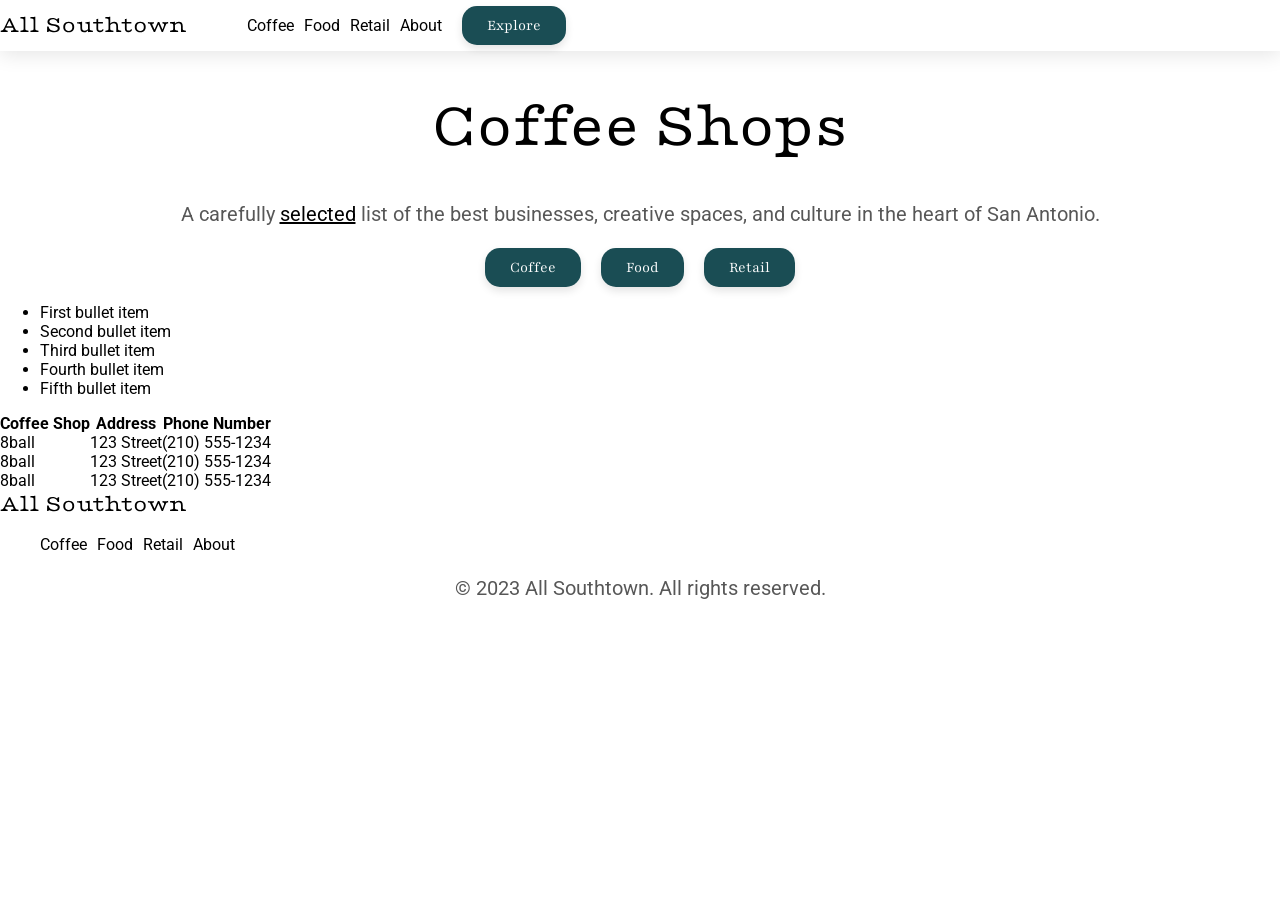
<file: coffee.html>
<html>

    <head>
        <title>All Southtown</title>
        <meta name="Description" content="All Southtown is a website dedicated to providing information and resources about the Southtown area.">

        <link rel="preconnect" href="https://fonts.googleapis.com">
        <link rel="preconnect" href="https://fonts.gstatic.com" crossorigin>
        <link href="https://fonts.googleapis.com/css2?family=Playfair:ital,opsz,wght@0,5..1200,300..900;1,5..1200,300..900&family=Roboto:ital,wght@0,100..900;1,100..900&display=swap" rel="stylesheet">
        <link href="css/normalize.css" rel="stylesheet">
        <link href="css/style.css" rel="stylesheet">

        <meta name="viewport" content="width=device-width, initial-scale=1.0">

    </head>

    <body>

        <nav>
            <a href="index.html" title="Go to the homepage"><img src="images/logo.svg" alt="All Southtown Logo"></a>
            <ul class="nav-links">
                <li><a href="coffee.html" title="See all coffee shops">Coffee</a></li>
                <li><a href="food.html" title="See all food places">Food</a></li>
                <li><a href="retail.html" title="See all retail stores">Retail</a></li>
                <li><a href="about.html" title="Learn more about All Southtown">About</a></li>
            </ul>
            <a href="map.html" title="View the map" class="btn">Explore</a>
        </nav>

        <section class="hero">
            <h1>Coffee Shops</h1>
            <p>A carefully <a href="#">selected</a> list of the best businesses, creative spaces, and culture in the heart of San Antonio.</p>
            <ul class="btnformat">
                <li><a href="coffee.html" title="See all coffee shops" class="btn">Coffee</a></li>
                <li><a href="food.html" title="See all food places" class="btn">Food</a></li>
                <li><a href="retail.html" title="See all retail stores" class="btn">Retail</a></li>
            </ul>
        </section>

        <section class="featured">
            <ul>
                <li>First bullet item</li>
                <li>Second bullet item</li>
                <li>Third bullet item</li>
                <li>Fourth bullet item</li>
                <li>Fifth bullet item</li>
            </ul>
        </section>

        <section class="testimonials"></section>

        <!--

        <iframe src="https://www.google.com/maps/embed?pb=!1m18!1m12!1m3!1d444671.2450880039!2d-98.51807905!3d29.45818255!2m3!1f0!2f0!3f0!3m2!1i1024!2i768!4f13.1!3m3!1m2!1s0x865c58af04d00eaf%3A0x856e13b10a016bc!2sSan%20Antonio%2C%20TX!5e0!3m2!1sen!2sus!4v1790815589799!5m2!1sen!2sus" width="600" height="450" style="border:0;" allowfullscreen="" loading="lazy" referrerpolicy="strict-origin-when-cross-origin"></iframe>

        <iframe title="vimeo-player" src="https://player.vimeo.com/video/1228957623?h=fa63db64f7" width="640" height="360" frameborder="0" referrerpolicy="strict-origin-when-cross-origin" allow="autoplay; fullscreen; picture-in-picture; clipboard-write; encrypted-media; web-share"   allowfullscreen></iframe>


        <iframe width="560" height="315" src="https://www.youtube-nocookie.com/embed/OfNtKiD1SCY?si=tlG71LVkMfjxm9sc" title="YouTube video player" frameborder="0" allow="accelerometer; autoplay; clipboard-write; encrypted-media; gyroscope; picture-in-picture; web-share" referrerpolicy="strict-origin-when-cross-origin" allowfullscreen></iframe>


        -->

        <table>
            <tr>
                <th>Coffee Shop</th>
                <th>Address</th>
                <th>Phone Number</th>
            </tr>
            <tr>
                <td>8ball</td>
                <td>123 Street</td>
                <td>(210) 555-1234</td>
            </tr>
            <tr>
                <td>8ball</td>
                <td>123 Street</td>
                <td>(210) 555-1234</td>
            </tr>
            <tr>
                <td>8ball</td>
                <td>123 Street</td>
                <td>(210) 555-1234</td>
            </tr>
        </table>

        <footer>
            <a href="index.html" title="Go to the homepage"><img src="images/logo.svg" alt="All Southtown Logo"></a>
            <ul class="nav-links">
                <li><a href="coffee.html" title="See all coffee shops">Coffee</a></li>
                <li><a href="food.html" title="See all food places">Food</a></li>
                <li><a href="retail.html" title="See all retail stores">Retail</a></li>
                <li><a href="about.html" title="Learn more about All Southtown">About</a></li>
            </ul>
            <p class="copyright">&copy; 2023 All Southtown. All rights reserved.</p>
        </footer>

    </body>

</html>
</file>
<file: css/style.css>
body {
    font-family: "Roboto", sans-serif;
    font-optical-sizing: auto;
    font-weight: <weight>;
    font-style: normal;
    font-variation-settings: "wdth" 100;
}

a {
    color: #000;
}

a:hover {
    text-decoration: none;
    color: #990000;
}

.btn {
    display: flex;
    padding: 10px 25px;
    justify-content: center;
    align-items: center;
    border-radius: 15px;
    background: #1A4D54;
    box-shadow: 0 4px 8.6px 0 rgba(0, 0, 0, 0.11);
    color: #FFF;
    text-align: center;
    font-family: Playfair;
    font-size: 16px;
    font-style: normal;
    font-weight: 300;
    line-height: normal;
    text-decoration: none;
}

.btn:hover {
    background: #000;
    color: #FFF;
}

.btnformat {
    list-style: none;
    margin: 0;
    padding: 0;
    display: flex;
    align-items: center;
    justify-content: center;
    gap: 20px;
}

nav {
    display: flex;
    align-items: center;
    gap: 20px;
    background: #FFF;
    box-shadow: 0 4px 20.6px 0 rgba(0, 0, 0, 0.10);
}

@media screen and (max-width: 900px) {
    nav {
        flex-direction: column;
        gap: 5px;
        padding: 20px;
    }
}

ul.nav-links {
    display: flex;
    list-style: none;
    gap: 10px;
}

ul.nav-links li a {
    text-decoration: none;
    color: #000;
}

h1 {
    font-family: "Playfair", serif;
    font-optical-sizing: auto;
    font-weight: <weight>;
    font-style: normal;
    font-variation-settings: "wdth" 106.25, "opsz" 5, "wght" 100;
    color: #000;
    text-align: center;

    font-size: 65px;
    line-height: 96.36%; /* 72.27px */
}

@media screen and (max-width: 900px) {
    h1 {
        font-size: 40px;
    }
}

p {
    color: rgba(0, 0, 0, 0.66);
    text-align: center;
    font-size: 20px;
    font-weight: 400;
    line-height: 140.625%; /* 28.125px */
}
</file>
